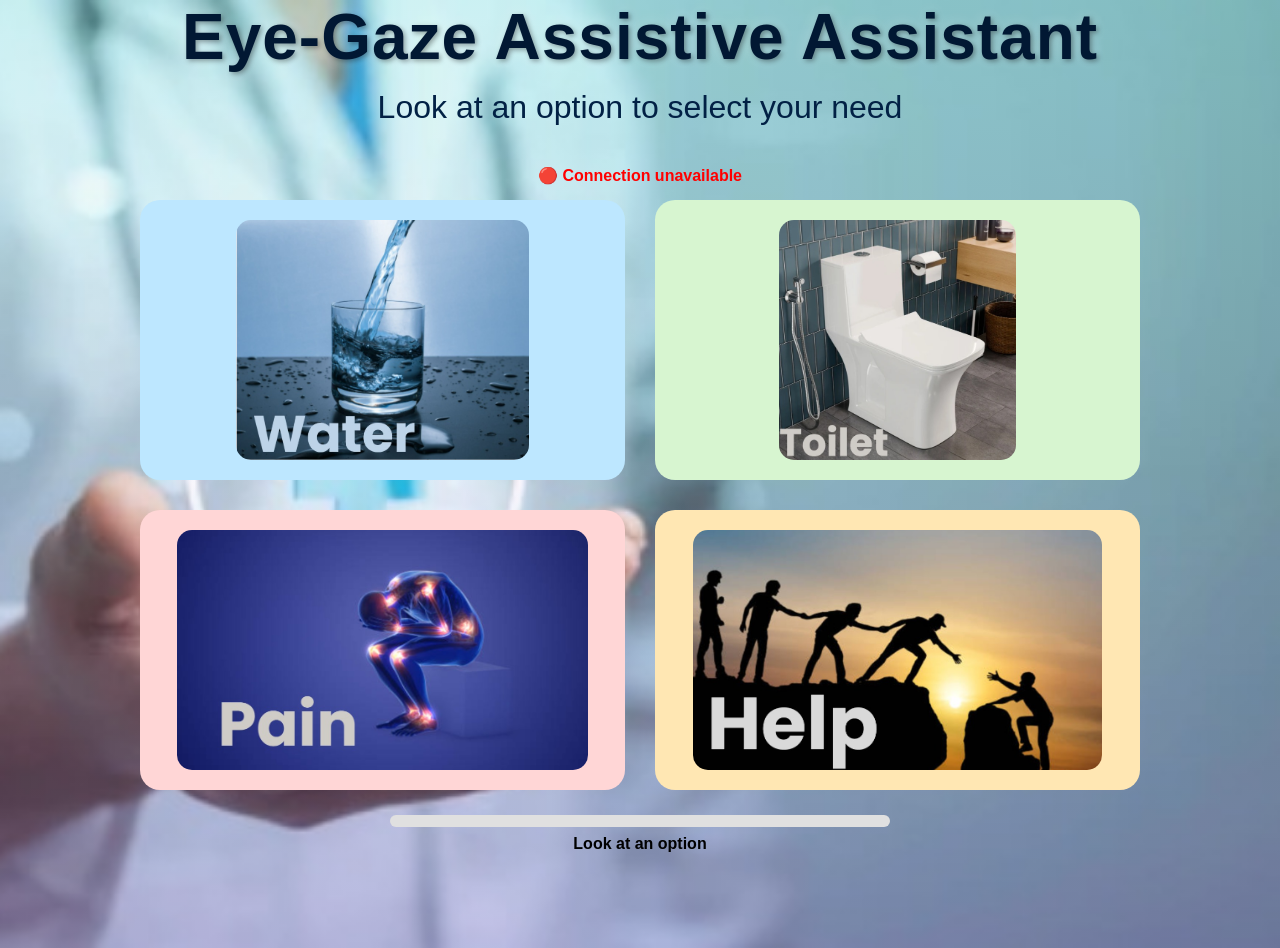
<file: index.html>
<!DOCTYPE html>
<html lang="en">

<head>

    <meta charset="UTF-8">

    <meta name="viewport"
        content="width=device-width, initial-scale=1.0">

    <title>Eye-Gaze Assistive App</title>

    <link rel="stylesheet" href="style.css">

</head>


<body>


    <div class="container">


        <h1>
            Eye-Gaze Assistive Assistant
        </h1>


        <p class="instruction">
            Look at an option to select your need
        </p>


        <!-- -------------------------------- -->
        <!-- CONNECTION STATUS -->
        <!-- -------------------------------- -->

        <p
            id="connectionStatus"
            style="
                font-weight: bold;
                color: #666;
                margin-bottom: 15px;
            ">

            🟠 Connecting...

        </p>


        <!-- -------------------------------- -->
        <!-- PATIENT OPTIONS -->
        <!-- -------------------------------- -->

        <div class="options">


            <!-- WATER -->

            <button class="option water">

                <img
                    src="Water.png.png"
                    alt="Water">

            </button>


            <!-- TOILET -->

            <button class="option toilet">

                <img
                    src="Toilet.png.jpeg"
                    alt="Toilet">

            </button>


            <!-- PAIN -->

            <button class="option pain">

                <img
                    src="Pain.png.jpeg"
                    alt="Pain">

            </button>


            <!-- HELP -->

            <button class="option help">

                <img
                    src="Help.png.jpeg"
                    alt="Help">

            </button>


        </div>


        <!-- -------------------------------- -->
        <!-- GAZE PROGRESS -->
        <!-- -------------------------------- -->

        <div
            class="progress-container"
            style="
                width: 80%;
                max-width: 500px;
                margin: 25px auto 10px;
            ">


            <div
                style="
                    width: 100%;
                    height: 12px;
                    background: #e0e0e0;
                    border-radius: 10px;
                    overflow: hidden;
                ">


                <div
                    id="gazeProgress"
                    style="
                        width: 0%;
                        height: 100%;
                        background: #4CAF50;
                        border-radius: 10px;
                        transition: width 0.1s linear;
                    ">
                </div>


            </div>


            <p
                id="progressText"
                style="
                    margin: 8px 0;
                    font-size: 16px;
                    font-weight: bold;
                ">

                Look at an option

            </p>


        </div>


        <!-- -------------------------------- -->
        <!-- PATIENT STATUS -->
        <!-- -------------------------------- -->

        <p
            id="patientStatus"
            style="
                min-height: 25px;
                font-size: 17px;
                font-weight: bold;
                margin-top: 15px;
            ">

        </p>


        <!-- -------------------------------- -->
        <!-- OLD STATUS -->
        <!-- -------------------------------- -->

        <p id="status"></p>


    </div>


    <script src="script.js"></script>


</body>

</html>
</file>
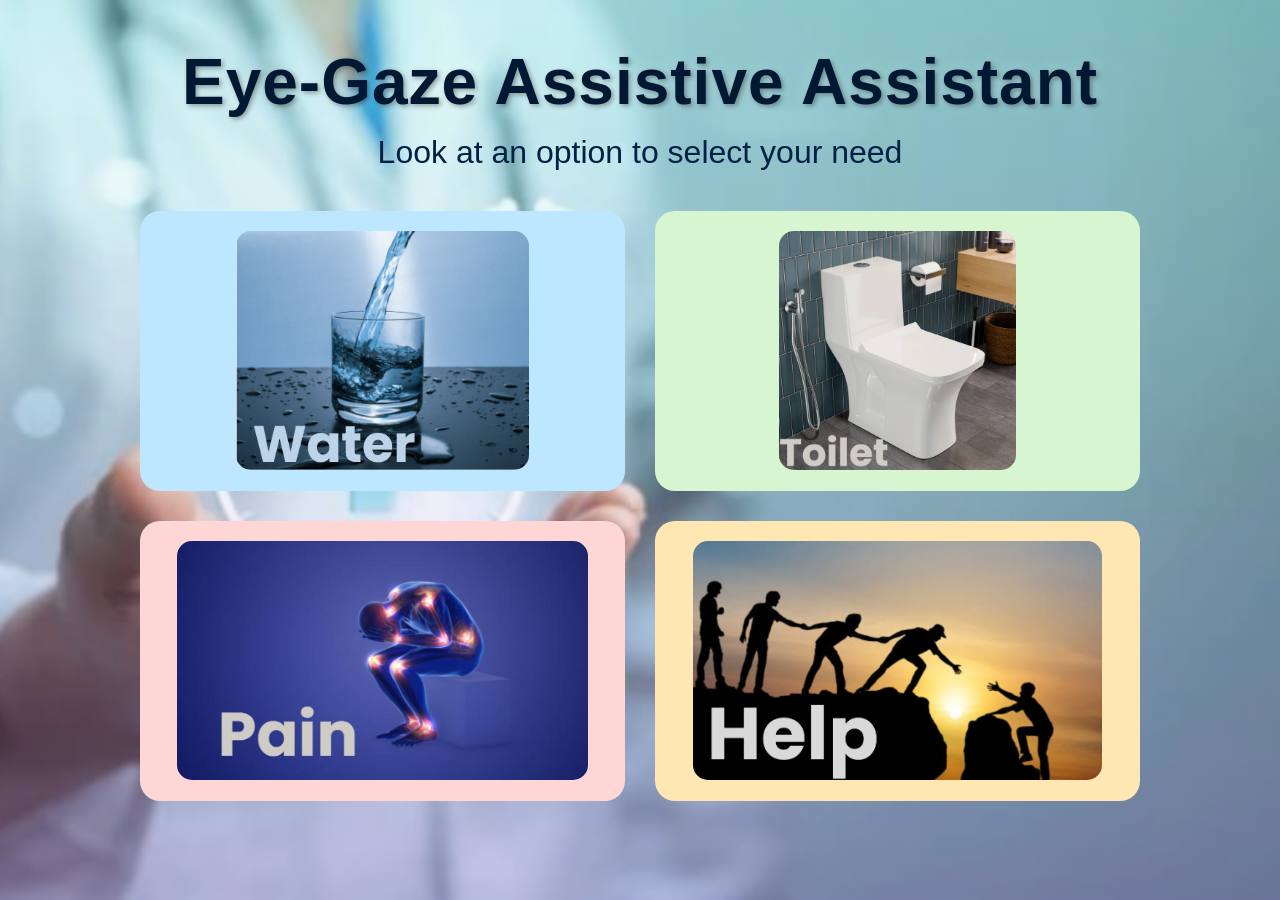
<file: eye-gaze-assistive-app/index.html>
<!DOCTYPE html>
<html lang="en">

<head>
    <meta charset="UTF-8">
    <meta name="viewport" content="width=device-width, initial-scale=1.0">

    <title>Eye-Gaze Assistive App</title>

    <link rel="stylesheet" href="style.css">
</head>

<body>

    <div class="container">

        <h1>Eye-Gaze Assistive Assistant</h1>

        <p class="instruction">
            Look at an option to select your need
        </p>

        <div class="options">

            <!-- WATER -->
            <button class="option water">
                <img src="Water.png.png" alt="Water">
            </button>

            <!-- TOILET -->
            <button class="option toilet">
                <img src="Toilet.png.jpeg" alt="Toilet">
            </button>

            <!-- PAIN -->
            <button class="option pain">
                <img src="Pain.png.jpeg" alt="Pain">
            </button>

            <!-- HELP -->
            <button class="option help">
                <img src="Help.png.jpeg" alt="Help">
            </button>

        </div>

        <p id="status"></p>

    </div>

    <script src="script.js"></script>

</body>

</html>
</file>
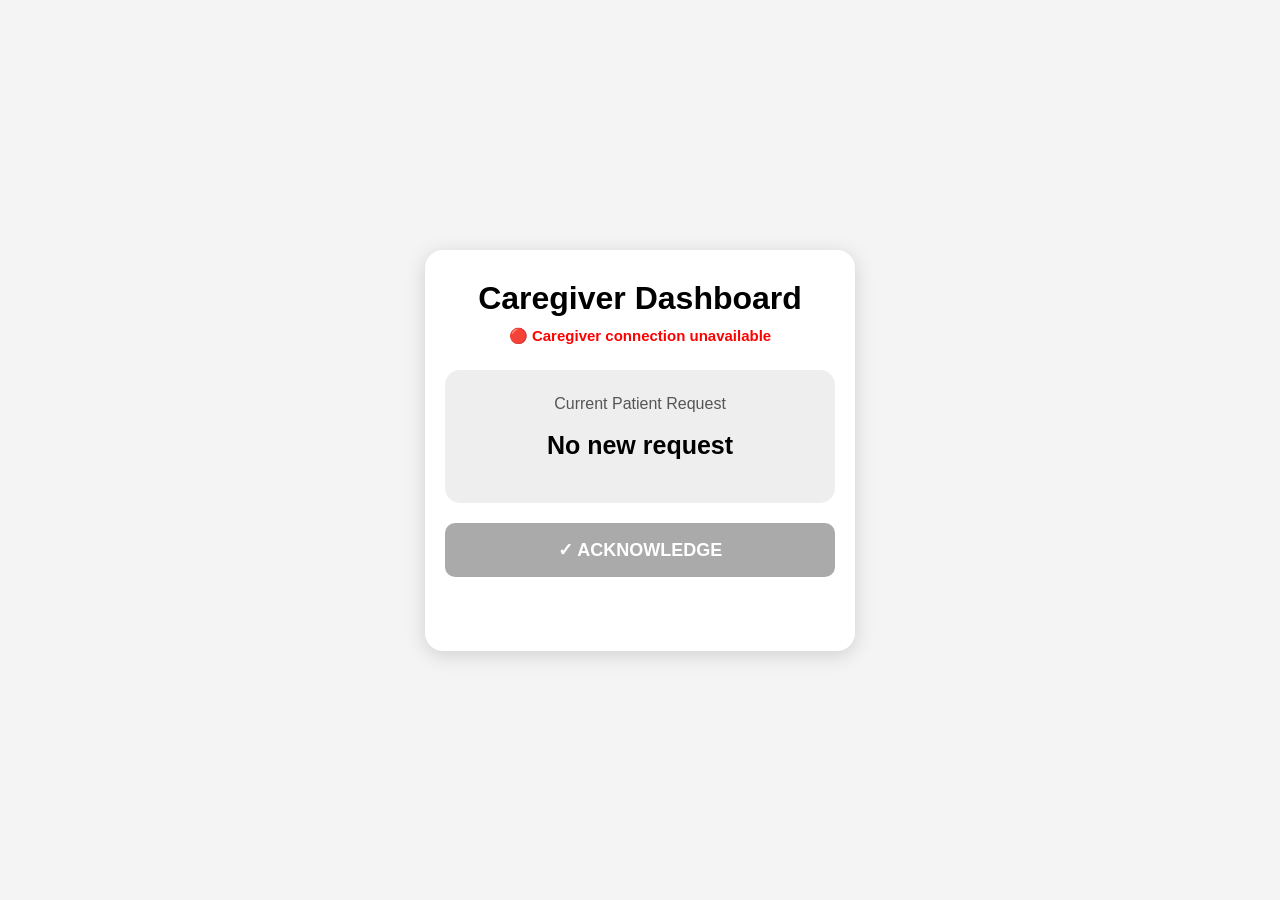
<file: caregiver.html>
<!DOCTYPE html>
<html lang="en">

<head>

    <meta charset="UTF-8">

    <meta name="viewport"
        content="width=device-width, initial-scale=1.0">

    <title>Caregiver Dashboard</title>


    <style>

        * {
            box-sizing: border-box;
        }


        body {

            font-family: Arial, sans-serif;

            margin: 0;

            min-height: 100vh;

            display: flex;

            justify-content: center;

            align-items: center;

            background: #f4f4f4;

            padding: 20px;

        }


        .container {

            width: 100%;

            max-width: 430px;

            text-align: center;

            background: white;

            padding: 30px 20px;

            border-radius: 18px;

            box-shadow:
                0 4px 20px rgba(0,0,0,0.15);

        }


        h1 {

            margin-top: 0;

            margin-bottom: 10px;

        }


        .connection {

            font-size: 15px;

            margin-bottom: 25px;

            font-weight: bold;

        }


        .request-box {

            padding: 25px;

            margin-bottom: 20px;

            border-radius: 15px;

            background: #eeeeee;

            transition: 0.3s;

        }


        .request-box.alert {

            background: #fff1f1;

            border: 2px solid #ff4444;

        }


        .request-title {

            font-size: 16px;

            color: #555;

        }


        .request {

            font-size: 25px;

            font-weight: bold;

            margin: 18px 0;

            word-wrap: break-word;

        }


        .time {

            font-size: 16px;

            color: #666;

            margin-bottom: 10px;

        }


        button {

            width: 100%;

            padding: 16px;

            font-size: 18px;

            border: none;

            border-radius: 10px;

            cursor: pointer;

            background: #4CAF50;

            color: white;

            font-weight: bold;

        }


        button:hover {

            opacity: 0.9;

        }


        button:disabled {

            background: #aaaaaa;

            cursor: not-allowed;

        }


        .status {

            margin-top: 20px;

            font-size: 16px;

            font-weight: bold;

            min-height: 24px;

        }

    </style>

</head>


<body>


    <div class="container">


        <h1>
            Caregiver Dashboard
        </h1>


        <div
            class="connection"
            id="connectionStatus">

            🟠 Connecting...

        </div>


        <div
            class="request-box"
            id="requestBox">


            <div class="request-title">

                Current Patient Request

            </div>


            <div
                class="request"
                id="request">

                No new request

            </div>


            <div
                class="time"
                id="requestTime">

            </div>


        </div>


        <button
            id="acknowledgeButton"
            onclick="acknowledgeRequest()"
            disabled>

            ✓ ACKNOWLEDGE

        </button>


        <div
            class="status"
            id="statusMessage">

        </div>


    </div>



    <script>


        // ---------------------------------------
        // SERVER ADDRESS
        // ---------------------------------------

        const SERVER_URL = (
            new URLSearchParams(window.location.search).get("backend") ||
            window.EYE_GAZE_BACKEND_URL ||
            "http://192.168.1.39:5000"
        ).replace(/\/+$/, "");


        // ---------------------------------------
        // VARIABLES
        // ---------------------------------------

        let currentRequest = "NONE";


        // ---------------------------------------
        // CHECK PATIENT REQUEST
        // ---------------------------------------

        async function checkRequest() {

            try {

                const response =
                    await fetch(
                        SERVER_URL + "/request"
                    );


                if (!response.ok) {

                    throw new Error(
                        "Server unavailable"
                    );

                }


                const data =
                    await response.json();


                // Connection successful

                document
                    .getElementById(
                        "connectionStatus"
                    )
                    .innerText =
                    "🟢 Connected to patient";


                document
                    .getElementById(
                        "connectionStatus"
                    )
                    .style.color =
                    "green";


                // -----------------------------------
                // NEW REQUEST
                // -----------------------------------

                if (

                    data.request &&

                    data.request !== "NONE" &&

                    data.acknowledged !== true

                ) {


                    currentRequest =
                        data.request;


                    document
                        .getElementById(
                            "request"
                        )
                        .innerText =

                        "🚨 Patient needs " +

                        data.request.toUpperCase();


                    document
                        .getElementById(
                            "requestTime"
                        )
                        .innerText =

                        "Sent at: " +

                        data.time;


                    document
                        .getElementById(
                            "requestBox"
                        )
                        .classList.add(
                            "alert"
                        );


                    document
                        .getElementById(
                            "acknowledgeButton"
                        )
                        .disabled = false;


                    document
                        .getElementById(
                            "statusMessage"
                        )
                        .innerText =
                        "⚠️ New request received";


                }


                // -----------------------------------
                // ACKNOWLEDGED
                // -----------------------------------

                else if (

                    data.acknowledged === true

                ) {


                    document
                        .getElementById(
                            "request"
                        )
                        .innerText =

                        "✓ Request Acknowledged";


                    document
                        .getElementById(
                            "requestTime"
                        )
                        .innerText = "";


                    document
                        .getElementById(
                            "requestBox"
                        )
                        .classList.remove(
                            "alert"
                        );


                    document
                        .getElementById(
                            "acknowledgeButton"
                        )
                        .disabled = true;


                    document
                        .getElementById(
                            "statusMessage"
                        )
                        .innerText =
                        "✓ Patient has been notified";

                }

            }


            catch (error) {


                document
                    .getElementById(
                        "connectionStatus"
                    )
                    .innerText =
                    "🔴 Caregiver connection unavailable";


                document
                    .getElementById(
                        "connectionStatus"
                    )
                    .style.color =
                    "red";


                console.log(
                    "Connection error:",
                    error
                );

            }

        }



        // ---------------------------------------
        // ACKNOWLEDGE REQUEST
        // ---------------------------------------

        async function acknowledgeRequest() {


            try {


                const response =
                    await fetch(

                        SERVER_URL +
                        "/acknowledge",

                        {

                            method: "POST"

                        }

                    );


                if (!response.ok) {

                    throw new Error(
                        "Could not acknowledge"
                    );

                }


                document
                    .getElementById(
                        "request"
                    )
                    .innerText =

                    "✓ Request Acknowledged";


                document
                    .getElementById(
                        "requestTime"
                    )
                    .innerText = "";


                document
                    .getElementById(
                        "requestBox"
                    )
                    .classList.remove(
                        "alert"
                    );


                document
                    .getElementById(
                        "acknowledgeButton"
                    )
                    .disabled = true;


                document
                    .getElementById(
                        "statusMessage"
                    )
                    .innerText =

                    "✓ Patient has been notified";


            }


            catch (error) {


                document
                    .getElementById(
                        "statusMessage"
                    )
                    .innerText =

                    "❌ Could not acknowledge request";


                console.log(
                    error
                );

            }

        }



        // ---------------------------------------
        // CHECK EVERY SECOND
        // ---------------------------------------

        setInterval(

            checkRequest,

            1000

        );


        // Check immediately

        checkRequest();


    </script>


</body>

</html>
</file>
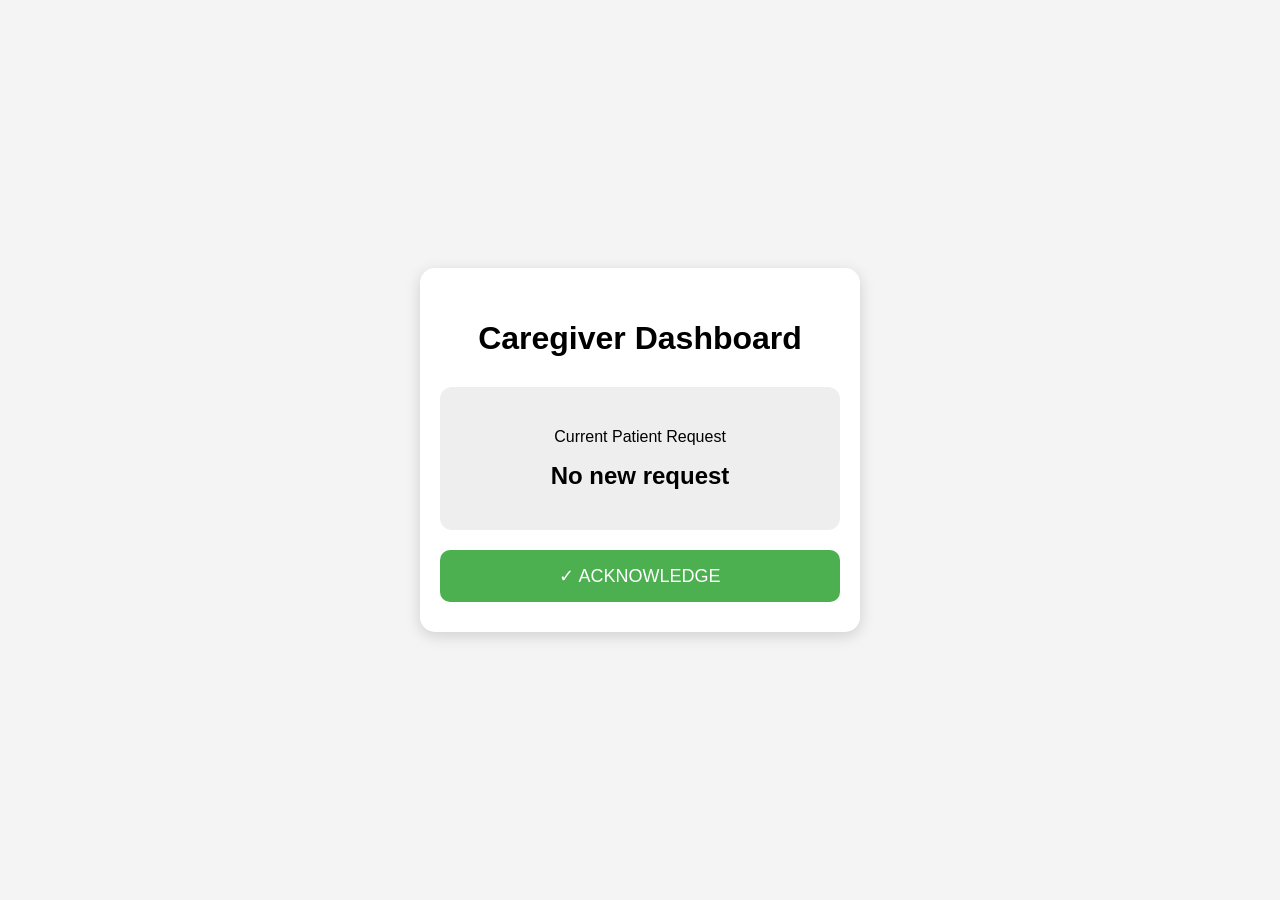
<file: eye-gaze-assistive-app/caregiver.html>
<!DOCTYPE html>
<html lang="en">

<head>
    <meta charset="UTF-8">

    <meta name="viewport"
        content="width=device-width, initial-scale=1.0">

    <title>Caregiver Dashboard</title>

    <style>

        body {
            font-family: Arial, sans-serif;
            margin: 0;
            min-height: 100vh;

            display: flex;
            justify-content: center;
            align-items: center;

            background: #f4f4f4;
        }


        .container {
            width: 90%;
            max-width: 400px;

            text-align: center;

            background: white;

            padding: 30px 20px;

            border-radius: 15px;

            box-shadow: 0 4px 15px rgba(0,0,0,0.15);
        }


        h1 {
            margin-bottom: 30px;
        }


        .request-box {

            padding: 25px;

            margin-bottom: 20px;

            border-radius: 12px;

            background: #eeeeee;
        }


        .request {

            font-size: 24px;

            font-weight: bold;

            margin: 15px 0;
        }


        button {

            width: 100%;

            padding: 15px;

            font-size: 18px;

            border: none;

            border-radius: 10px;

            cursor: pointer;

            background: #4CAF50;

            color: white;
        }


        button:hover {

            opacity: 0.9;
        }

    </style>

</head>


<body>


    <div class="container">

        <h1>Caregiver Dashboard</h1>


        <div class="request-box">

            <p>Current Patient Request</p>


            <div
                class="request"
                id="request">

                No new request

            </div>


        </div>


        <button
            onclick="acknowledgeRequest()">

            ✓ ACKNOWLEDGE

        </button>


    </div>



    <script>


        // ---------------------------------------
        // CHECK PATIENT REQUEST
        // ---------------------------------------

        async function checkRequest() {

            try {

                const response = await fetch(
                    "http://127.0.0.1:5000/request"
                );


                const data =
                    await response.json();


                if (

                    data.request &&

                    data.request !== "NONE"

                ) {

                    document
                        .getElementById("request")
                        .innerText =

                        "🚨 Patient needs " +

                        data.request.toUpperCase();

                }

            }


            catch (error) {

                console.error(
                    "Error:",
                    error
                );

            }

        }



        // ---------------------------------------
        // CHECK EVERY SECOND
        // ---------------------------------------

        setInterval(
            checkRequest,
            1000
        );



        // ---------------------------------------
        // ACKNOWLEDGE BUTTON
        // ---------------------------------------

        function acknowledgeRequest() {

            document
                .getElementById("request")
                .innerText =

                "✓ Request Acknowledged";

        }


    </script>


</body>

</html>
</file>
<file: style.css>
* {
    margin: 0;
    padding: 0;
    box-sizing: border-box;
}

body {
    font-family: Arial, sans-serif;
    background: #ead8d8;
    min-height: 100vh;
    display: flex;
    justify-content: center;
    align-items: center;
}

.container {
    width: 90%;
    max-width: 1000px;
    text-align: center;
}

h1 {
    font-size: 4rem;
    font-weight: bold;
    color: #011833;

    margin-bottom: 15px;

    text-shadow:
        2px 2px 5px rgba(0, 0, 0, 0.35),
        0 0 15px rgba(255, 255, 255, 0.25);

    letter-spacing: 1px;
}

.instruction {
    font-size: 2rem;
    margin-bottom: 40px;
    color: #022145
}

.options {
    display: grid;
    grid-template-columns: repeat(2, 1fr);
    gap: 30px;
}

/* OPTION CARDS */
.option {
    border: none;
    border-radius: 20px;
    padding: 20px;
    height: 280px;
    cursor: pointer;

    display: flex;
    justify-content: center;
    align-items: center;

    transition: transform 0.2s;
}

/* Hover effect */
.option:hover {
    transform: scale(1.03);
}

/* IMAGES */
.option img {
    max-width: 100%;
    max-height: 100%;
    object-fit: contain;
    display: block;
    border-radius: 15px;
}

/* Different option colours */

.water {
    background: #bde7ff;
}

.toilet {
    background: #d7f5d0;
}

.pain {
    background: #ffd6d6;
}

.help {
    background: #ffe7b3;
}

/* STATUS MESSAGE */

#status {
    margin-top: 25px;
    font-size: 1.4rem;
    font-weight: bold;
    min-height: 30px;
}

body {
    background-image: url("Background.png.jpeg");
    background-size: cover;
    background-position: center;
    background-repeat: no-repeat;
}

body {
    font-family: Arial, sans-serif;

    background-image:
        linear-gradient(
            rgba(161, 236, 228, 0.35), rgba(225, 176, 225, 0.1),rgba(167, 125, 214, 0.35)
        ),
        url("Background.png.jpeg");

    background-size: cover;
    background-position: center;
    background-repeat: no-repeat;

    min-height: 100vh;
    display: flex;
    justify-content: center;
    align-items: center;
}

.option:hover {
    transform: scale(1.04);

    box-shadow:
        0 0 15px rgba(238, 240, 240, 0.8),
        0 0 30px rgba(246, 248, 248, 0.6),
        0 0 45px rgba(9, 239, 235, 0.4);
}
.option {
    border: none;
    border-radius: 20px;
    padding: 20px;
    height: 280px;
    cursor: pointer;

    display: flex;
    justify-content: center;
    align-items: center;

    transition: transform 0.25s ease, box-shadow 0.25s ease;
}

.gaze-active {
    transform: scale(1.05);
    box-shadow:
        0 0 20px white,
        0 0 40px white,
        0 0 60px rgba(255, 255, 255, 0.8);
}
</file>
<file: eye-gaze-assistive-app/style.css>
* {
    margin: 0;
    padding: 0;
    box-sizing: border-box;
}

body {
    font-family: Arial, sans-serif;
    background: #ead8d8;
    min-height: 100vh;
    display: flex;
    justify-content: center;
    align-items: center;
}

.container {
    width: 90%;
    max-width: 1000px;
    text-align: center;
}

h1 {
    font-size: 4rem;
    font-weight: bold;
    color: #011833;

    margin-bottom: 15px;

    text-shadow:
        2px 2px 5px rgba(0, 0, 0, 0.35),
        0 0 15px rgba(255, 255, 255, 0.25);

    letter-spacing: 1px;
}

.instruction {
    font-size: 2rem;
    margin-bottom: 40px;
    color: #022145
}

.options {
    display: grid;
    grid-template-columns: repeat(2, 1fr);
    gap: 30px;
}

/* OPTION CARDS */
.option {
    border: none;
    border-radius: 20px;
    padding: 20px;
    height: 280px;
    cursor: pointer;

    display: flex;
    justify-content: center;
    align-items: center;

    transition: transform 0.2s;
}

/* Hover effect */
.option:hover {
    transform: scale(1.03);
}

/* IMAGES */
.option img {
    max-width: 100%;
    max-height: 100%;
    object-fit: contain;
    display: block;
    border-radius: 15px;
}

/* Different option colours */

.water {
    background: #bde7ff;
}

.toilet {
    background: #d7f5d0;
}

.pain {
    background: #ffd6d6;
}

.help {
    background: #ffe7b3;
}

/* STATUS MESSAGE */

#status {
    margin-top: 25px;
    font-size: 1.4rem;
    font-weight: bold;
    min-height: 30px;
}

body {
    background-image: url("Background.png.jpeg");
    background-size: cover;
    background-position: center;
    background-repeat: no-repeat;
}

body {
    font-family: Arial, sans-serif;

    background-image:
        linear-gradient(
            rgba(161, 236, 228, 0.35), rgba(225, 176, 225, 0.1),rgba(167, 125, 214, 0.35)
        ),
        url("Background.png.jpeg");

    background-size: cover;
    background-position: center;
    background-repeat: no-repeat;

    min-height: 100vh;
    display: flex;
    justify-content: center;
    align-items: center;
}

.option:hover {
    transform: scale(1.04);

    box-shadow:
        0 0 15px rgba(238, 240, 240, 0.8),
        0 0 30px rgba(246, 248, 248, 0.6),
        0 0 45px rgba(9, 239, 235, 0.4);
}
.option {
    border: none;
    border-radius: 20px;
    padding: 20px;
    height: 280px;
    cursor: pointer;

    display: flex;
    justify-content: center;
    align-items: center;

    transition: transform 0.25s ease, box-shadow 0.25s ease;
}

.gaze-active {
    transform: scale(1.05);
    box-shadow:
        0 0 20px white,
        0 0 40px white,
        0 0 60px rgba(255, 255, 255, 0.8);
}
</file>
